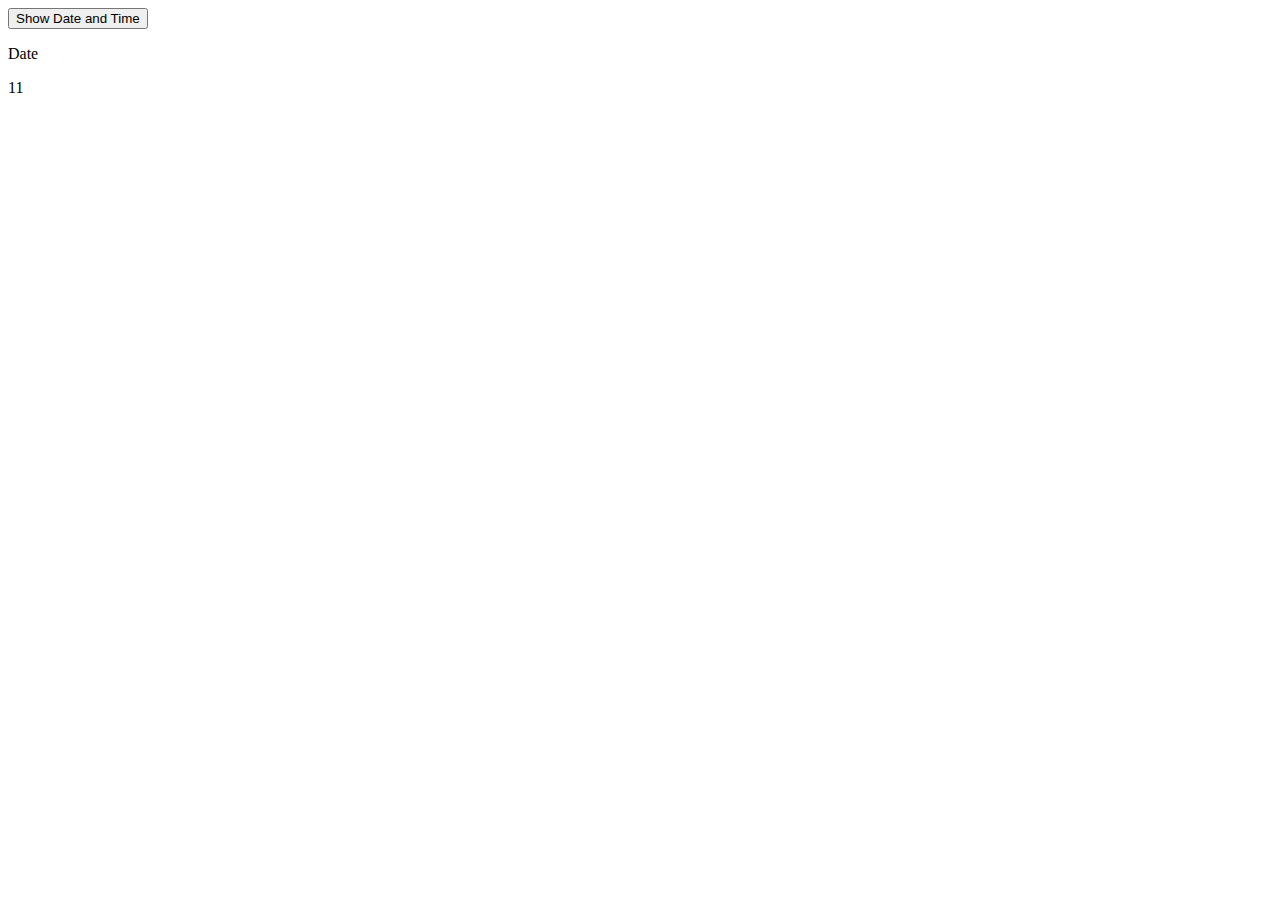
<file: JavaScript/index.html>
<!DOCTYPE html>
<html lang="en">
<head>
    <meta charset="UTF-8">
    <meta http-equiv="X-UA-Compatible" content="IE=edge">
    <meta name="viewport" content="width=device-width, initial-scale=1.0">
    <title>Document</title>
</head>
<body>
    <button type="button" onclick="document.getElementById('demo').innerHTML = Date()">Show Date and Time</button>
    <p id="demo">Date</p>

    <script>
        document.write(5 + 6);  
    </script>

    <script>
        function addTwoNumbers(){
            let num1 = 0;
            let num2 = 0;
            let sum = 0;
        }
    </script>

<script>
    console.log(10 + 20);  
</script>

<script>
    window.alert('Hello! Learners');        
</script>

<script>
    window.print();  
</script>
</body>
</html>
</file>
